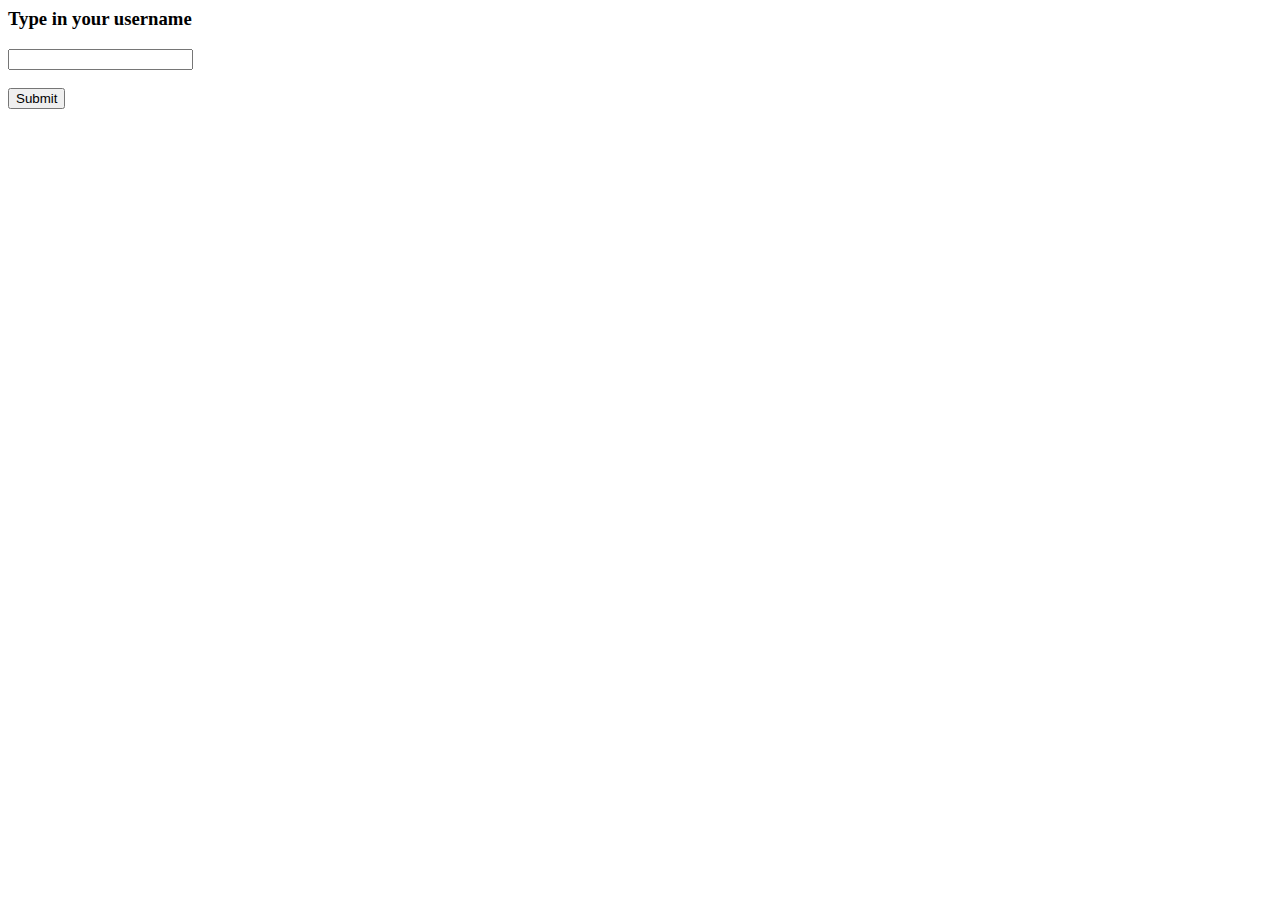
<file: web/index.html>
<html>
    <link rel="stylesheet" href="somecss.css">
<body>
    <form action="/" method="post">
    
<h3>Type in your username</h3>
  <input type="text" id="lname" name="uname"><br><br>
  <input type="submit" value="Submit">
        
    </form>
</body>

</html>
</file>
<file: web/somecss.css>
div, span {
    display: inline-block;
  }
</file>
